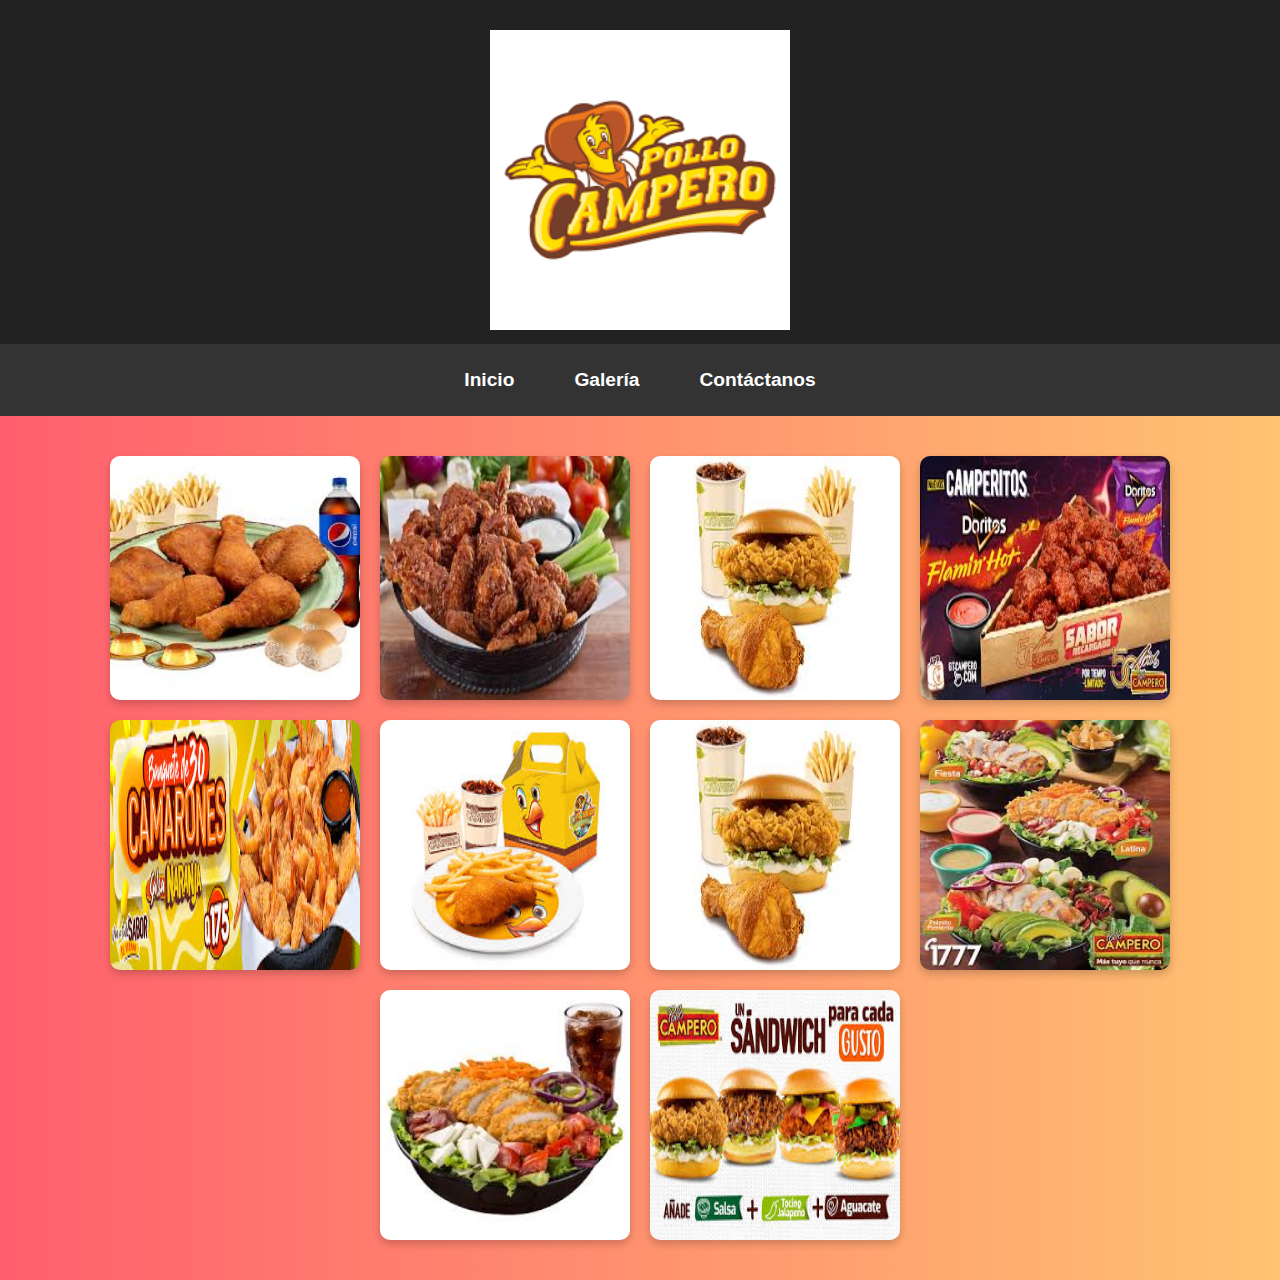
<file: galeria.html>
<!DOCTYPE html>
<html lang="es">
<head>
  <meta charset="UTF-8">
  <meta name="viewport" content="width=device-width, initial-scale=1.0">
  <title>Redes Sociales</title>
  <link rel="stylesheet" href="style.css">
  <!-- Íconos de FontAwesome -->
  <link rel="stylesheet" href="https://cdnjs.cloudflare.com/ajax/libs/font-awesome/6.0.0-beta3/css/all.min.css">

  <style>
    * {
      box-sizing: border-box;
      margin: 0;
      padding: 0;
    }

    body {
      font-family: Arial, sans-serif;
      background: linear-gradient(to right, #ff5f6d, #ffc371);
      display: flex;
      flex-direction: column;
      min-height: 100vh;
    }

    header {
      text-align: center;
      padding: 30px 0 10px;
      background-color: #222;
    }

    .logo img {
      width: 300px;
      height: auto;
    }

    nav {
      background-color: #333;
      padding: 15px 0;
    }

    nav ul {
      list-style: none;
      display: flex;
      justify-content: center;
      gap: 40px;
    }

    nav ul li a {
      color: white;
      text-decoration: none;
      font-size: 1.2rem;
      font-weight: bold;
      transition: color 0.3s ease;
    }

    nav ul li a:hover {
      color: #ffcc00;
    }

    /* Galería o contenido de imágenes debajo del logo y la barra */
    .galeria {
      display: flex;
      flex-wrap: wrap;
      justify-content: center;
      gap: 20px;
      padding: 40px 20px;
    }

    .galeria img {
      width: 250px;
      height: auto;
      border-radius: 10px;
      box-shadow: 0 4px 8px rgba(0,0,0,0.2);
      transition: transform 0.3s;
    }

    .galeria img:hover {
      transform: scale(1.05);
    }

    /* Redes sociales al final */
    .redes-sociales {
      margin-top: auto;
      background-color: #222;
      padding: 20px 0;
      text-align: center;
    }

    .redes-sociales a {
      color: white;
      font-size: 1.8rem;
      margin: 0 15px;
      text-decoration: none;
      transition: color 0.3s;
    }

    .redes-sociales a:hover {
      color: #ff5722;
    }
  </style>
</head>
<body>

  <header>
    <div class="logo">
       <img src="pollologo.png" width="300" height="250" alt="pollo">
    </div>
  </header>

  <nav>
    <ul>
      <li><a href="index.html">Inicio</a></li>
      <li><a href="galeria.html">Galería</a></li>
      <li><a href="contac.html">Contáctanos</a></li>
    </ul>
  </nav>

  <!-- Galería o contenido debajo del logo -->
  <div class="galeria">
    <img src="pollo1.jpeg" alt="Producto 1">
    <img src="pollo2.jpeg" alt="Producto 2">
    <img src="pollo3.jpeg" alt="Producto 3">
    <img src="pollo4.jpeg" alt="Producto 3">
    <img src="pollo5.jpeg" alt="Producto 3">
    <img src="pollo6.jpeg" alt="Producto 3">
    <img src="pollo7.jpeg" alt="Producto 3">
    <img src="pollo8.jpeg" alt="Producto 3">
    <img src="pollo9.jpeg" alt="Producto 3">
    <img src="pollo10.jpeg" alt="Producto 3">
  </div>

</body>
</html>
</file>
<file: style.css>
/* RESET BÁSICO */
* {
    margin: 0;
    padding: 0;
    box-sizing: border-box;
  }
  
  /* ESTILOS GENERALES */
  body {
    background: #ff5f6d; /* fallback for old browsers */
    background: -webkit-linear-gradient(to right, #ff5f6d, #ffc371); /* Chrome 10-25, Safari 5.1-6 */
    background: linear-gradient(to right, #ff5f6d, #ffc371); /* W3C, IE 10+/ Edge, Firefox 16+, Chrome 26+, Opera 12+, Safari 7+ */
  }
  
  header {
    background-color: #222;
    color: white;
    padding: 20px;
    text-align: center;
  }
  
  h1 {
    margin: 0;
  }
  
  footer {
    text-align: center;
    padding: 20px;
    background-color: #222;
    color: white;
    margin-top: 30px;
  }
  
  /* NAVEGACIÓN */
  .barras {
    display: none;
  }
  
  .desplegable {
    background: #1e1e1e;
  }
  
  ul {
    display: flex;
    flex-direction: row;
  }
  
  ul li {
    padding: 10px;
    list-style: none;
  }
  
  ul li a {
    color: #ee9ca7;
    text-decoration: none;
    text-align: center;
    font-size: 1.1rem;
  }
  
  nav ul li:hover {
    background: #ff5722;
  }
  
  /* SECCIÓN PRODUCTOS */
  .productos {
    display: flex;
    flex-wrap: wrap;
    justify-content: center;
    padding: 20px;
    gap: 20px;
  }
  
  .producto {
    background-color: #fff;
    border-radius: 10px;
    box-shadow: 0 4px 8px rgba(0,0,0,0.1);
    width: 280px;
    padding: 15px;
    text-align: center;
    transition: transform 0.3s;
  }
  
  .producto:hover {
    transform: scale(1.03);
  }
  
  .producto img {
    width: 100%;
    border-radius: 10px;
  }
  
  .producto h3 {
    margin-top: 10px;
  }
  
  .boton-comprar {
    display: inline-block;
    margin-top: 10px;
    padding: 10px 20px;
    background-color: #e91e63;
    color: white;
    border: none;
    border-radius: 5px;
    cursor: pointer;
    text-decoration: none;
  }
  
  /* RESPONSIVE DESIGN */
  
  /* Tablets y dispositivos medianos */
  @media (max-width: 850px) {
    .barras {
      background-color: #1e1e1e;
      display: block;
    }
  
    .desplegable {
      background: none;
      transform: translate(-100%);
      transition: 0.5s;
      font-size: 1.5rem;
      width: 50%;
    }
  
    ul {
      flex-direction: column;
      height: 100vh;
    }
  
    ul li a {
      font-size: 1.5rem;
      padding: 20px 0 20px 20px;
      display: block;
      text-align: left;
    }
  
    .boton_menu {
      background-image: url('./icono_menu.png');
      background-color: #1e1e1e;
      background-repeat: no-repeat;
      background-size: 30px 30px;
      background-position: center;
      height: 30px;
      width: 30px;
    }
  
    button {
      margin: 10px 10px 10px 20px;
      border: none;
    }
  
    .abrir_menu {
      background: rgba(30, 30, 30, 0.6);
      backdrop-filter: blur(2px);
      transform: translate(0%);
      width: 50%;
      transition: 0.5s;
    }
  
    .colocar_x {
      background-image: url('./icono_x.png');
      background-color: #1e1e1e;
      background-repeat: no-repeat;
      background-size: 30px 30px;
      background-position: center;
      height: 30px;
      width: 30px;
    }
  }
  
  /* Teléfonos pequeños */
  @media (max-width: 500px) {
    .desplegable {
      width: 100%;
      height: 100vh;
      font-size: 1.6rem;
    }
  }
</file>
